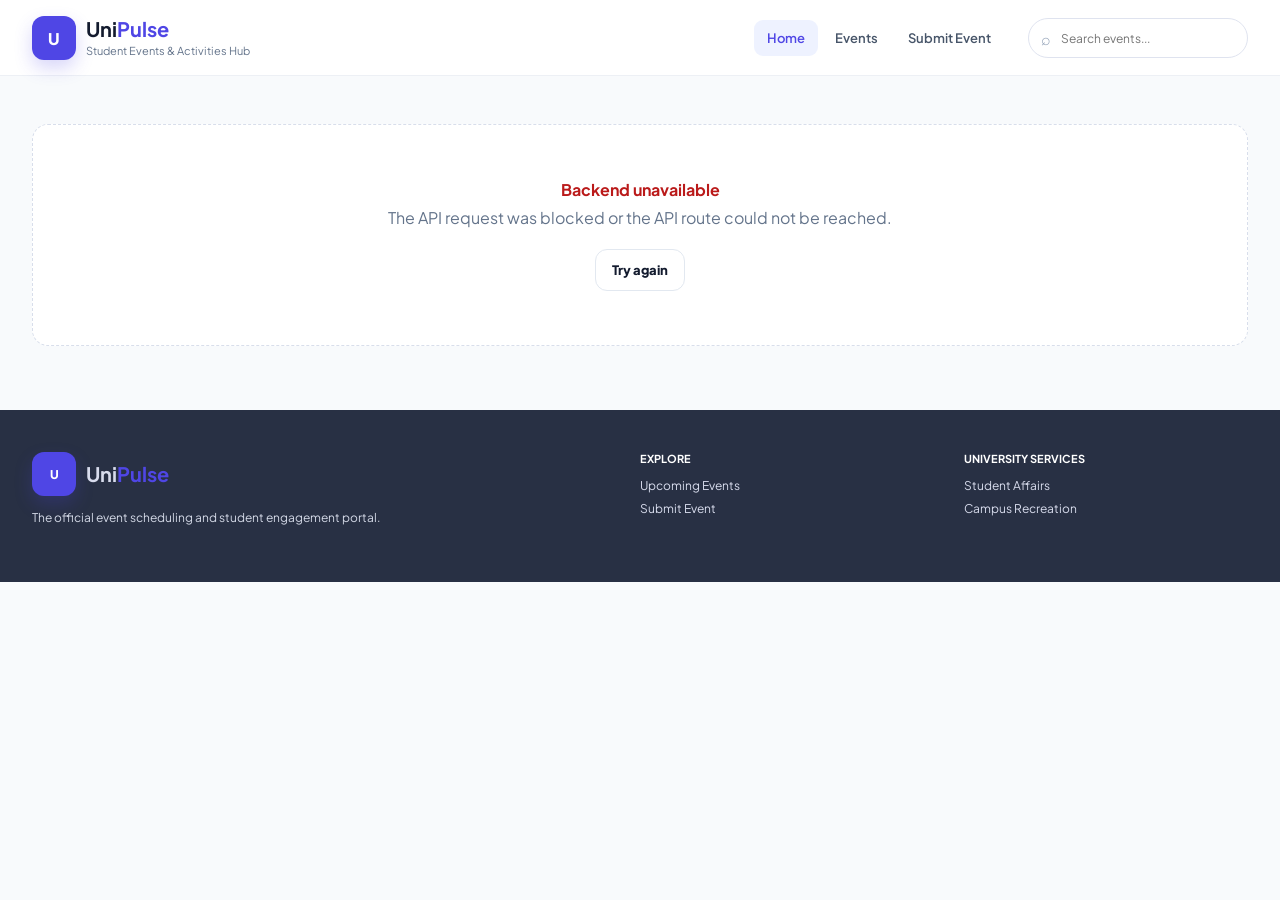
<file: frontend/index.html>
<!doctype html>
<html lang="en">
<head>
  <meta charset="UTF-8" />
  <meta name="viewport" content="width=device-width, initial-scale=1.0" />
  <title>UniPulse | Campus Events</title>
  <meta name="theme-color" content="#4f46e5" />
  <link rel="preconnect" href="https://fonts.googleapis.com">
  <link rel="preconnect" href="https://fonts.gstatic.com" crossorigin>
  <link href="https://fonts.googleapis.com/css2?family=Plus+Jakarta+Sans:wght@400;500;600;700;800&display=swap" rel="stylesheet">
  <link rel="stylesheet" href="./styles.css" />
</head>
<body>
  <header class="topbar">
    <div class="shell nav-shell">
      <a class="brand" href="#home" aria-label="UniPulse home">
        <span class="brand-mark" aria-hidden="true">U</span>
        <span>
          <strong>Uni<span>Pulse</span></strong>
          <small>Student Events &amp; Activities Hub</small>
        </span>
      </a>
      <nav class="nav-links" aria-label="Primary navigation">
        <a href="#home" data-nav="home">Home</a>
        <a href="#events" data-nav="events">Events</a>
        <a href="#submit" data-nav="submit">Submit Event</a>
      </nav>
      <div class="nav-actions">
        <label class="search-box" aria-label="Search events">
          <span aria-hidden="true">⌕</span>
          <input id="global-search" type="search" placeholder="Search events..." />
        </label>
        <button class="icon-menu" id="menu-button" type="button" aria-label="Open menu">☰</button>
      </div>
    </div>
  </header>

  <main id="app"></main>

  <footer class="footer">
    <div class="shell footer-grid">
      <div>
        <a class="brand brand-footer" href="#home">
          <span class="brand-mark">U</span>
          <span><strong>Uni<span>Pulse</span></strong></span>
        </a>
        <p>The official event scheduling and student engagement portal.</p>
      </div>
      <div><strong>Explore</strong><a href="#events">Upcoming Events</a><a href="#submit">Submit Event</a></div>
      <div><strong>University Services</strong><a href="#events">Student Affairs</a><a href="#events">Campus Recreation</a></div>
    </div>
  </footer>

  <div class="toast-region" id="toast-region" aria-live="polite"></div>
  <dialog class="modal" id="registration-modal">
    <form method="dialog" id="registration-form">
      <button class="modal-close" value="cancel" aria-label="Close">×</button>
      <p class="eyebrow">Student registration</p>
      <h2 id="registration-title">Reserve your spot</h2>
      <p class="muted">The API requires a valid Supabase user UUID.</p>
      <label>
        User UUID
        <input id="user-id" name="user_id" required placeholder="00000000-0000-0000-0000-000000000000" />
      </label>
      <p class="form-error" id="registration-error" hidden></p>
      <button class="button primary full" id="confirm-registration" type="submit">Confirm registration</button>
    </form>
  </dialog>
  <script>
    window.UNIPULSE_API_BASE = "https://campus-management-1-r2bl.onrender.com";
  </script>
  <script src="./app.js"></script>
</body>
</html>
</file>
<file: frontend/styles.css>
:root {
  --primary: #4f46e5;
  --primary-dark: #3525cd;
  --violet: #6366f1;
  --ink: #131b2e;
  --muted: #64748b;
  --line: #dfe3ef;
  --canvas: #f8fafc;
  --white: #fff;
  --green: #10b981;
  --amber: #f59e0b;
  --red: #ba1a1a;
  --shadow: 0 12px 30px rgba(51, 35, 204, .08);
}
* { box-sizing: border-box; }
html { scroll-behavior: smooth; }
body { margin: 0; min-width: 320px; font-family: "Plus Jakarta Sans", sans-serif; color: var(--ink); background: var(--canvas); }
a { color: inherit; text-decoration: none; }
button, input, select, textarea { font: inherit; }
.shell { max-width: 1280px; margin: 0 auto; padding-inline: 32px; }
.topbar { position: sticky; top: 0; z-index: 50; height: 76px; background: rgba(255,255,255,.96); border-bottom: 1px solid #edf0f5; backdrop-filter: blur(12px); }
.nav-shell { height: 76px; display: flex; align-items: center; justify-content: space-between; gap: 24px; }
.brand { display: flex; align-items: center; gap: 10px; flex-shrink: 0; }
.brand-mark { width: 44px; height: 44px; border-radius: 12px; display: grid; place-items: center; background: var(--primary); color: white; font-weight: 800; box-shadow: 0 8px 18px rgba(79,70,229,.22); }
.brand strong { display: block; font-size: 20px; line-height: 1; }
.brand strong span { color: var(--primary); }
.brand small { display: block; margin-top: 5px; color: var(--muted); font-size: 11px; }
.nav-links { display: flex; gap: 4px; margin-left: auto; }
.nav-links a { padding: 10px 13px; border-radius: 9px; color: #475569; font-size: 13px; font-weight: 600; }
.nav-links a.active, .nav-links a:hover { color: var(--primary); background: #eef2ff; }
.nav-actions { display: flex; align-items: center; gap: 8px; }
.search-box { width: 220px; height: 40px; display: flex; align-items: center; gap: 8px; padding: 0 12px; border: 1px solid var(--line); border-radius: 999px; background: #fff; color: #94a3b8; }
.search-box input { width: 100%; border: 0; outline: 0; color: var(--ink); background: transparent; font-size: 12px; }
.icon-menu { display: none; border: 0; background: transparent; font-size: 20px; }
.hero { position: relative; overflow: hidden; padding: 54px 0 34px; background: linear-gradient(150deg,#eef2ff 0%,#faf8ff 58%,#fff 100%); }
.hero-copy { max-width: 760px; margin: 0 auto 34px; text-align: center; }
.live-pill, .eyebrow { display: inline-flex; align-items: center; gap: 8px; padding: 7px 12px; border-radius: 999px; background: #fff; color: var(--primary); font-size: 11px; font-weight: 800; text-transform: uppercase; letter-spacing: .08em; }
.live-pill::before { content: ""; width: 7px; height: 7px; border-radius: 50%; background: var(--green); box-shadow: 0 0 0 4px rgba(16,185,129,.12); }
.hero h1 { max-width: 700px; margin: 18px auto 12px; font-size: 48px; line-height: 1.08; letter-spacing: -.04em; }
.hero h1 span { color: var(--primary); }
.hero-copy p { max-width: 620px; margin: 0 auto; color: var(--muted); line-height: 1.7; }
.featured { display: grid; grid-template-columns: 7fr 5fr; min-height: 390px; overflow: hidden; border: 1px solid #e4e7ef; border-radius: 20px; background: white; box-shadow: var(--shadow); }
.featured-media { position: relative; min-height: 390px; background-size: cover; background-position: center; }
.featured-media::after { content: ""; position: absolute; inset: 0; background: linear-gradient(0deg,rgba(15,23,42,.88),transparent 70%); }
.featured-media-content { position: absolute; z-index: 2; left: 28px; right: 28px; bottom: 26px; color: white; }
.featured-media-content h2 { max-width: 680px; margin: 12px 0 8px; font-size: 30px; line-height: 1.2; }
.featured-meta { display: flex; gap: 18px; font-size: 12px; }
.featured-panel { display: flex; flex-direction: column; justify-content: space-between; padding: 28px; }
.status-row { display: flex; justify-content: space-between; gap: 16px; padding-bottom: 18px; border-bottom: 1px solid #edf0f5; }
.status-row span, .capacity-head span { color: var(--muted); font-size: 11px; font-weight: 700; text-transform: uppercase; }
.status-row strong { display: block; margin-top: 4px; font-size: 13px; }
.capacity { margin: 20px 0; }
.capacity-head { display: flex; justify-content: space-between; font-size: 12px; }
.capacity-head strong { color: var(--primary); }
.progress { height: 8px; margin-top: 8px; overflow: hidden; border-radius: 999px; background: #e9edf5; }
.progress i { display: block; height: 100%; border-radius: inherit; background: var(--primary); }
.capacity-warning { margin-top: 7px; color: #b45309; font-size: 11px; }
.feature-actions { display: grid; grid-template-columns: 1fr 150px; gap: 10px; }
.button { min-height: 42px; display: inline-flex; align-items: center; justify-content: center; gap: 8px; border: 1px solid transparent; border-radius: 12px; padding: 10px 16px; cursor: pointer; font-size: 13px; font-weight: 800; transition: .2s ease; }
.button.primary { background: var(--primary); color: white; }
.button.primary:hover { background: #4338ca; box-shadow: 0 8px 18px rgba(79,70,229,.18); }
.button.secondary { border-color: #e2e8f0; background: #fff; color: var(--ink); }
.button.full { width: 100%; }
.catalog { padding: 48px 0 64px; }
.section-head { display: flex; align-items: end; justify-content: space-between; gap: 20px; margin-bottom: 24px; }
.section-head h2 { margin: 5px 0 0; font-size: 30px; letter-spacing: -.03em; }
.filter-bar { display: flex; gap: 8px; overflow-x: auto; }
.filter-chip { flex: 0 0 auto; border: 1px solid #e2e8f0; border-radius: 999px; padding: 8px 12px; background: white; color: #64748b; cursor: pointer; font-size: 12px; font-weight: 700; }
.filter-chip.active { border-color: var(--primary); background: var(--primary); color: white; }
.events-grid { display: grid; grid-template-columns: repeat(3,1fr); gap: 20px; }
.event-card { overflow: hidden; border: 1px solid #e3e7ef; border-radius: 16px; background: white; transition: .25s ease; }
.event-card:hover { transform: translateY(-4px); box-shadow: var(--shadow); }
.card-media { position: relative; height: 190px; background-size: cover; background-position: center; }
.card-media .date-badge { position: absolute; top: 12px; left: 12px; border-radius: 8px; padding: 7px 9px; background: rgba(255,255,255,.96); font-size: 11px; font-weight: 800; }
.tag { display: inline-flex; border-radius: 999px; padding: 5px 8px; background: #eef2ff; color: var(--primary); font-size: 10px; font-weight: 800; }
.card-media .tag { position: absolute; top: 12px; right: 12px; background: rgba(255,255,255,.96); }
.card-body { padding: 18px; }
.card-location { color: var(--muted); font-size: 11px; }
.card-body h3 { margin: 8px 0 7px; font-size: 17px; line-height: 1.35; }
.card-body p { min-height: 40px; margin: 0 0 14px; color: var(--muted); font-size: 12px; line-height: 1.6; }
.card-footer { display: flex; align-items: center; justify-content: space-between; padding-top: 12px; border-top: 1px solid #edf0f5; }
.card-footer small { color: var(--muted); }
.loading, .error-state, .empty-state { grid-column: 1/-1; padding: 54px 20px; border: 1px dashed #d8deeb; border-radius: 16px; text-align: center; color: var(--muted); background: white; }
.error-state strong { display: block; margin-bottom: 7px; color: var(--red); }
.detail-page, .submit-page { min-height: 70vh; padding: 38px 0 64px; }
.breadcrumbs { display: flex; gap: 8px; margin-bottom: 20px; color: var(--muted); font-size: 12px; }
.detail-grid { display: grid; grid-template-columns: minmax(0,7fr) minmax(300px,5fr); gap: 24px; }
.detail-card, .side-card, .form-card { border: 1px solid #e3e7ef; border-radius: 18px; background: white; }
.detail-card { overflow: hidden; }
.detail-cover { height: 340px; background-size: cover; background-position: center; }
.detail-content { padding: 28px; }
.detail-content h1 { margin: 12px 0 10px; font-size: 38px; line-height: 1.15; }
.detail-content .description { color: var(--muted); line-height: 1.75; }
.side-card { align-self: start; padding: 24px; position: sticky; top: 96px; }
.side-card h3 { margin: 0 0 18px; }
.side-card dl { display: grid; grid-template-columns: 1fr 1fr; gap: 14px; margin: 18px 0; }
.side-card dt { color: var(--muted); font-size: 11px; }
.side-card dd { margin: 4px 0 0; font-size: 13px; font-weight: 700; }
.submit-layout { max-width: 980px; margin: 0 auto; }
.submit-head { margin-bottom: 24px; }
.submit-head h1 { margin: 10px 0 8px; font-size: 38px; }
.submit-head p { max-width: 700px; color: var(--muted); line-height: 1.7; }
.form-card { padding: 26px; }
.form-grid { display: grid; grid-template-columns: 1fr 1fr; gap: 18px; }
.form-card label, .modal label { display: grid; gap: 8px; color: #334155; font-size: 12px; font-weight: 800; }
.form-card label.full { grid-column: 1/-1; }
.form-card input, .form-card select, .form-card textarea, .modal input { width: 100%; border: 1px solid #dde3ef; border-radius: 11px; padding: 12px 13px; outline: 0; background: #f8fafc; color: var(--ink); }
.form-card textarea { resize: vertical; min-height: 110px; }
.form-card input:focus, .form-card select:focus, .form-card textarea:focus, .modal input:focus { border-color: var(--violet); box-shadow: 0 0 0 3px rgba(99,102,241,.12); background: white; }
.api-note { grid-column: 1/-1; border: 1px solid #fed7aa; border-radius: 11px; padding: 13px; background: #fff7ed; color: #9a3412; font-size: 12px; line-height: 1.6; }
.footer { background: #283044; color: #fff; }
.footer-grid { display: grid; grid-template-columns: 2fr 1fr 1fr; gap: 40px; padding-top: 42px; padding-bottom: 42px; }
.brand-footer { color: white; }
.footer p { max-width: 360px; color: #d3d8e6; font-size: 12px; line-height: 1.7; }
.footer-grid > div:last-child, .footer-grid > div:nth-child(2) { display: flex; flex-direction: column; gap: 8px; }
.footer-grid > div > strong { margin-bottom: 5px; font-size: 11px; text-transform: uppercase; }
.footer-grid a { color: #d8dced; font-size: 12px; }
.modal { width: min(440px,calc(100% - 32px)); border: 0; border-radius: 18px; padding: 0; box-shadow: 0 24px 70px rgba(15,23,42,.22); }
.modal::backdrop { background: rgba(15,23,42,.48); backdrop-filter: blur(3px); }
.modal form { position: relative; display: grid; gap: 16px; padding: 26px; }
.modal h2 { margin: 0; font-size: 24px; }
.modal .muted { margin: -8px 0 0; color: var(--muted); font-size: 12px; }
.modal-close { position: absolute; right: 14px; top: 12px; border: 0; background: transparent; color: var(--muted); cursor: pointer; font-size: 24px; }
.form-error { margin: 0; border-radius: 8px; padding: 9px 11px; background: #ffdad6; color: #93000a; font-size: 12px; }
.toast-region { position: fixed; z-index: 100; right: 20px; bottom: 20px; display: grid; gap: 8px; }
.toast { min-width: 280px; border: 1px solid #e2e8f0; border-radius: 12px; padding: 13px 15px; background: white; box-shadow: 0 12px 30px rgba(15,23,42,.12); font-size: 12px; }
@media (max-width: 900px) {
  .shell { padding-inline: 20px; }
  .nav-links { display: none; position: absolute; top: 76px; left: 0; right: 0; padding: 12px 20px; border-bottom: 1px solid #e2e8f0; background: white; }
  .nav-links.open { display: flex; }
  .search-box { display: none; }
  .icon-menu { display: block; }
  .hero h1 { font-size: 38px; }
  .featured { grid-template-columns: 1fr; }
  .featured-media { min-height: 330px; }
  .events-grid { grid-template-columns: repeat(2,1fr); }
  .detail-grid { grid-template-columns: 1fr; }
  .side-card { position: static; }
}
@media (max-width: 620px) {
  .topbar, .nav-shell { height: 68px; }
  .nav-links { top: 68px; }
  .brand small { display: none; }
  .brand-mark { width: 40px; height: 40px; }
  .hero { padding-top: 38px; }
  .hero h1 { font-size: 32px; }
  .featured-media { min-height: 300px; }
  .featured-media-content h2 { font-size: 23px; }
  .featured-panel { padding: 20px; }
  .feature-actions { grid-template-columns: 1fr; }
  .section-head { align-items:start; flex-direction: column; }
  .section-head h2 { font-size: 24px; }
  .events-grid { grid-template-columns: 1fr; }
  .detail-content h1, .submit-head h1 { font-size: 29px; }
  .detail-cover { height: 240px; }
  .form-grid { grid-template-columns: 1fr; }
  .form-card label.full { grid-column: auto; }
  .footer-grid { grid-template-columns: 1fr; }
}
</file>
